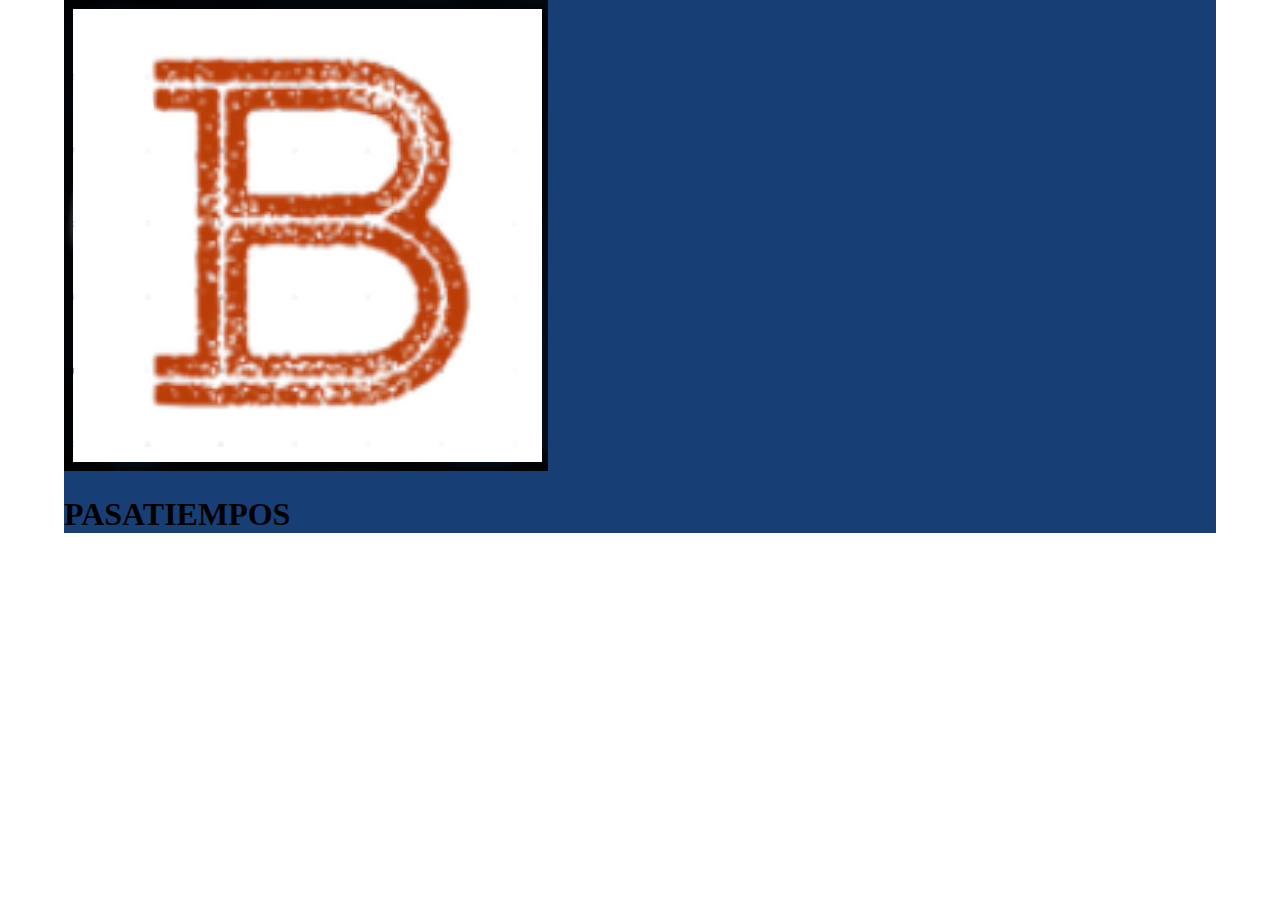
<file: index.html>
<!DOCTYPE HTML>
<html>
    <head>
        <title>Pasatiempos</title>
        <link rel="icon" href="src/img/logo.ico">
        <link rel="stylesheet" href="src/css/style.css">
    </head>
    <body>
            <section>
                <img src="src/img/logo.png">
                <h1>PASATIEMPOS</h1>
            </section>
            <section id="cuerpo">
                
                <div class="div_fila">
                    <div class="pasatiempo">
                        
                    </div>
                    <div class="pasatiempo">

                    </div>
                </div>

                <div class="div_fila">
                    <div class="pasatiempo">

                    </div>
                    <div class="pasatiempo">

                    </div>
                </div>
                <div class="div_fila">

                </div>
            </section>


            <footer>

            </footer>
        
    </body>
</html>
</file>
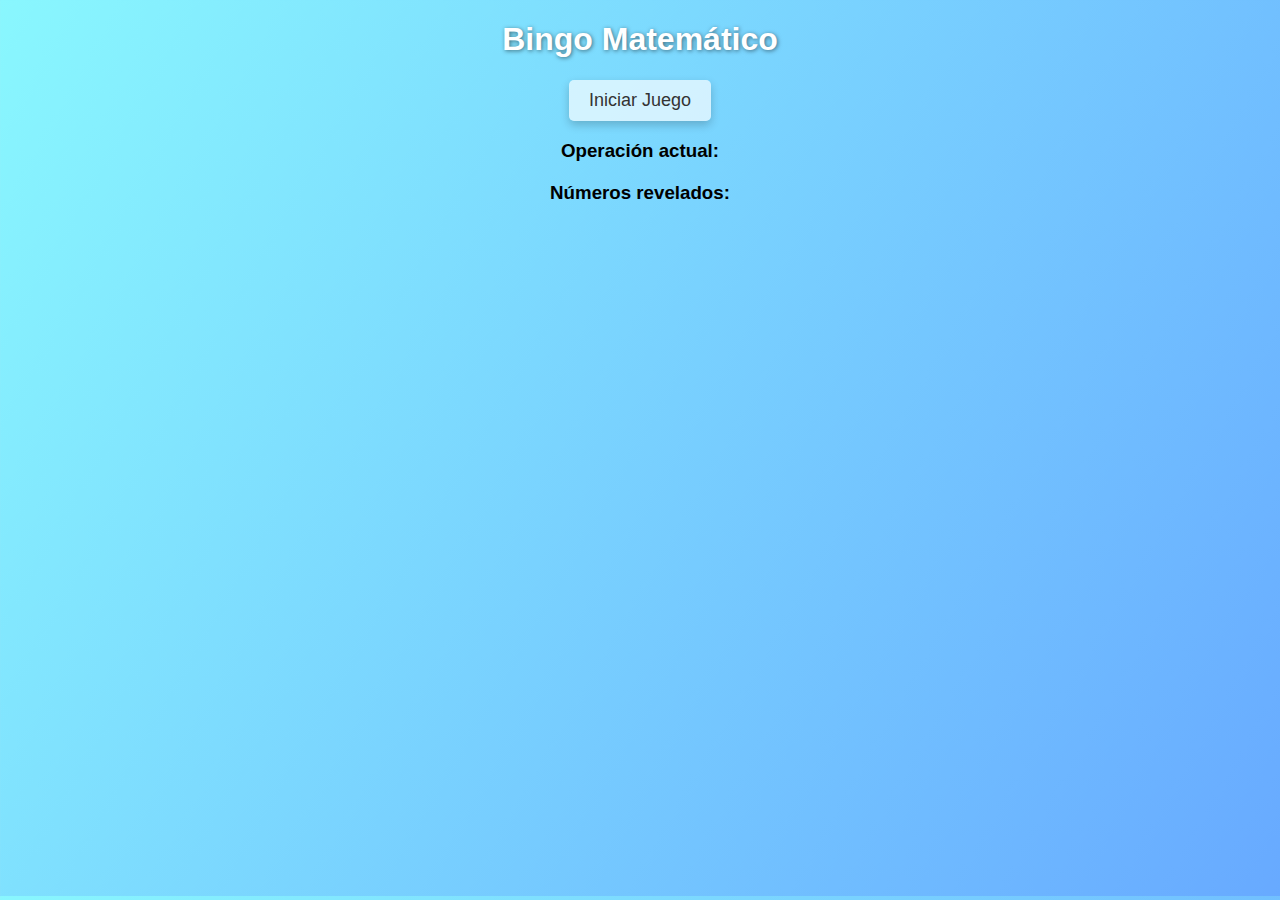
<file: Bingo/index.html>
<!DOCTYPE html>
<html lang="es">
<head>
    <meta charset="UTF-8">
    <meta name="viewport" content="width=device-width, initial-scale=1.0">
    <title>Bingo Matemático</title>
    <link rel="stylesheet" href="styles.css">
</head>
<body>
    <h1>Bingo Matemático</h1>
    <button onclick="iniciarJuego()">Iniciar Juego</button>
    <h3>Operación actual:</h3>
    <div id="operacionActual"></div>
    <h3>Números revelados:</h3>
    <div id="numerosRevelados"></div>
    <div id="cartulinas"></div>
    <script src="script.js"></script>
</body>
</html>
</file>
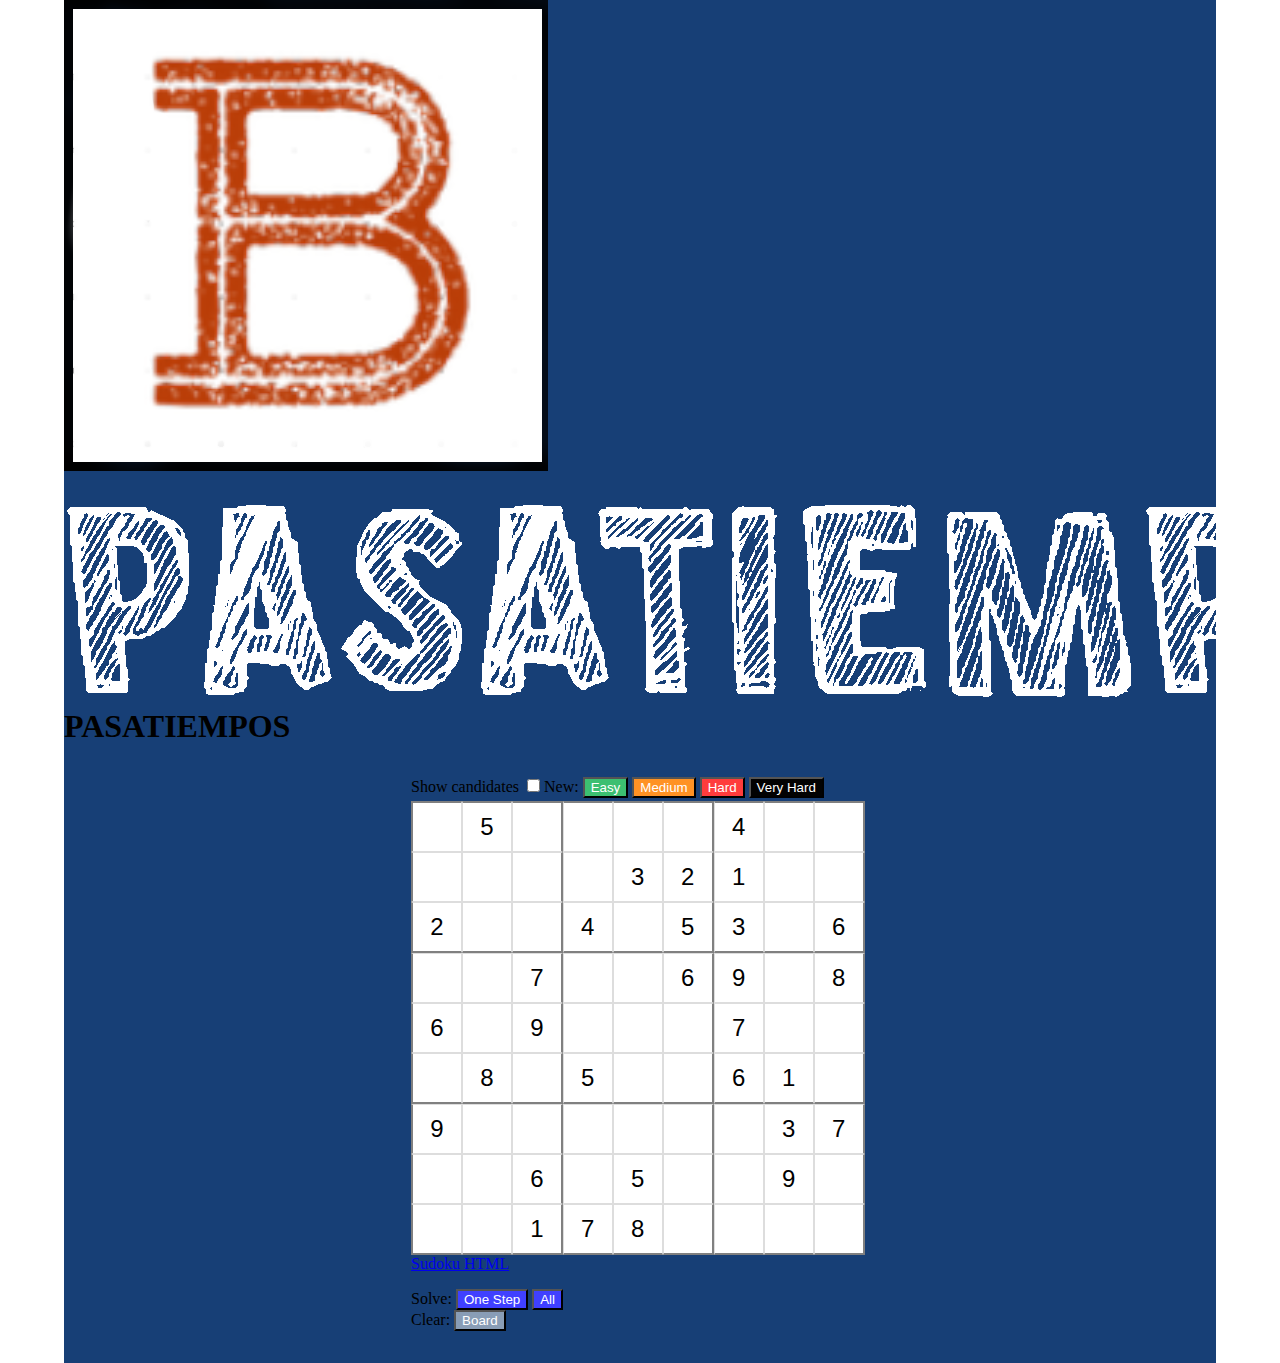
<file: Sudoku.html>
<!--
This Sudoku game is licensed under the MIT license:

Copyright (c) 2015 Jonas Ohlsson Aden (jonassebastianohlsson.com)
Modified work copyright (c) 2019 Nicolai Jaeger (McZak.com)

Permission is hereby granted, free of charge, to any person obtaining a copy
of this software and associated documentation files (the "Software"), to deal
in the Software without restriction, including without limitation the rights
to use, copy, modify, merge, publish, distribute, sublicense, and/or sell
copies of the Software, and to permit persons to whom the Software is
furnished to do so, subject to the following conditions:

The above copyright notice and this permission notice shall be included in all
copies or substantial portions of the Software.

THE SOFTWARE IS PROVIDED "AS IS", WITHOUT WARRANTY OF ANY KIND, EXPRESS OR
IMPLIED, INCLUDING BUT NOT LIMITED TO THE WARRANTIES OF MERCHANTABILITY,
FITNESS FOR A PARTICULAR PURPOSE AND NONINFRINGEMENT. IN NO EVENT SHALL THE
AUTHORS OR COPYRIGHT HOLDERS BE LIABLE FOR ANY CLAIM, DAMAGES OR OTHER
LIABILITY, WHETHER IN AN ACTION OF CONTRACT, TORT OR OTHERWISE, ARISING FROM,
OUT OF OR IN CONNECTION WITH THE SOFTWARE OR THE USE OR OTHER DEALINGS IN THE
SOFTWARE.
-->

<!-- <head> -->
  <html>
    
    <body>
      <section id="header">
        <img id="logo" src="src/img/logo.png">
        <img id="title" src="src/img/title.png">
    
        <h1>PASATIEMPOS</h1>
    </section>
    </body>
  </html>
  <style>
    .sudoku-board {
     min-height: 22.75rem;
     margin-top: 3px;
     margin-bottom: 1em;
    }
    
    .sudoku-board-cell {
     display: inline-block;
     position: relative;
     border: 1px solid #ddd;
     background: white;
     max-width: 11.11111%;
    }
    
    [data-board-size="9"].sudoku-board .sudoku-board-cell:nth-of-type(9n+1) {
     border-left-width: 2px;
     border-left-color: #808080;
    }
    
    [data-board-size="9"].sudoku-board .sudoku-board-cell:nth-of-type(n):nth-of-type(-n+9) {
     border-top-width: 2px;
     border-top-color: #808080;
    }
    
    [data-board-size="9"].sudoku-board .sudoku-board-cell:nth-of-type(3n) {
     border-right-width: 2px;
     border-right-color: #808080;
    }
    
    [data-board-size="9"].sudoku-board .sudoku-board-cell:nth-of-type(n+19):nth-of-type(-n+27),
    [data-board-size="9"].sudoku-board .sudoku-board-cell:nth-of-type(n+46):nth-of-type(-n+54),
    [data-board-size="9"].sudoku-board .sudoku-board-cell:nth-of-type(n+73):nth-of-type(-n+81) {
     border-bottom-width: 2px;
     border-bottom-color: #808080;
    }
    
    .sudoku-board-cell input {
     background: none;
     font-size: 19.2px;
     font-size: 1.2rem;
     text-align: center;
     width: 2em;
     max-width: 100%;
     height: 2em;
     border: 0;
     position: relative;
     z-index: 1; /*on top of candidates*/
    }
    
    .sudoku-board-cell .highlight-val {
     color: #00d;
    }
    
    .sudoku-board-cell .board-cell--error {
     background: #d00;
     color: #eee;
    }
    
    .sudoku-board-cell .candidates {
     display: none; /*hidden by default*/
     position: absolute;
     top: 0; bottom: 0; left: 0; right: 0;
     text-align: center;
     font-size: .75em;
     letter-spacing: -.5px;
     font-family: monospace, sans-serif;
     line-height: 0;
     text-align: justify;
    }
    
    .sudoku-board .candidates:after {
     content: "";
     display: inline-block;
     width: 100%;
    }
    
    @media(max-width: 23em){
     .sudoku-board .candidates {
      letter-spacing: -2px;
     }
    }
     .showCandidates .candidates {
      display: block;
     }
    
    .sudoku-board .candidates div {
     display: inline-block;
     width: 20%;
     line-height: 1.13;
     vertical-align: top;
     *display: inline;
     *zoom: 1;
    }
    
    .candidate--highlight {
     background-color: yellow;
    }
    .candidate--to-remove {
     background-color: red;
     color: white;
    }
    
    .sudokubutton1,.sudokubutton2,.sudokubutton3,.sudokubutton4,
    .sudokubutton5,.sudokubutton6,.sudokubutton7 {
    color: white;
    -webkit-transition-duration: 0.3s;
    transition-duration: 0.3s;
    padding: 1px 6px;
    }
    .sudokubutton1 {
    background-color: #3cbf71;
    }
    .sudokubutton2 {
    background-color: #ff9224;
    }
    .sudokubutton3 {
    background-color: #ff3c3c;
    }
    .sudokubutton4 {
    background-color: #020202;
    }
    .sudokubutton5,.sudokubutton6 {
    background-color: #4040ff;
    }
    .sudokubutton7 {
    background-color: #899db6;
    }
    .sudokubutton1:hover,.sudokubutton2:hover,.sudokubutton3:hover,.sudokubutton4:hover,
    .sudokubutton5:hover,.sudokubutton6:hover,.sudokubutton7:hover {
    background-color: #EDEDED;
    color: black;
    cursor: pointer;
    }
    
    * {
     margin:0; padding:0;
     -moz-box-sizing: border-box;
     -webkit-box-sizing: border-box;
     box-sizing: border-box;
    }
    
    .wrap {
     padding: 2em 1em;
     width: 400px;
     max-width: 100%;
     margin-left: auto;
     margin-right: auto;
    }
    
    @media(min-width: 30em) {
     .wrap {
      width: 490px;
     }
     .sudoku-board input {
      font-size: 24px;
      font-size: 1.5rem;
     }
     .sudoku-board .candidates {
      font-size: .8em;
     }
    }
    </style>
    
    <script src="../Sudoku/JS/a.js"></script>
    <script src="../Sudoku/JS/ron.js"></script>
    <!-- </head> -->
    
    <!-- <body> -->
    <div class="wrap">
        
    <!--show candidates toggle-->
    <label for="toggleCandidates">Show candidates </label>
    <input id="toggleCandidates" class="js-candidate-toggle" type="checkbox"/>
    <!--generate board buttons-->
    New:
    <button type="button" class="sudokubutton1 js-generate-board-btn--easy">Easy</button>
    <button type="button" class="sudokubutton2 js-generate-board-btn--medium">Medium</button>
    <button type="button" class="sudokubutton3 js-generate-board-btn--hard">Hard</button>
    <button type="button" class="sudokubutton4 js-generate-board-btn--very-hard">Very Hard</button>
    
    <!--the only required html-->
    <div id="sudoku" class="sudoku-board">
    </div>
    
    <!--solve buttons-->
    Solve: <button type="button" class="sudokubutton5 js-solve-step-btn">One Step</button>
    <button type="button" class="sudokubutton6 js-solve-all-btn">All</button>
    <br>
    <!--clear board btn-->
    Clear: <button type="button" class="sudokubutton7 js-clear-board-btn">Board</button>
    </div>
    
    <script>
     var $candidateToggle = $(".js-candidate-toggle"),
     $generateBoardBtnEasy = $(".js-generate-board-btn--easy"),
     $generateBoardBtnMedium = $(".js-generate-board-btn--medium"),
     $generateBoardBtnHard = $(".js-generate-board-btn--hard"),
     $generateBoardBtnVeryHard = $(".js-generate-board-btn--very-hard"),
     
     $solveStepBtn = $(".js-solve-step-btn"),
     $solveAllBtn = $(".js-solve-all-btn"),
     $clearBoardBtn = $(".js-clear-board-btn"),
     
     mySudokuJS = $("#sudoku").sudokuJS({
      difficulty: "very hard"
      //change state of our candidate showing checkbox on change in sudokuJS
      ,candidateShowToggleFn : function(showing){
       $candidateToggle.prop("checked", showing);
      }
     });
    
     $solveStepBtn.on("click", mySudokuJS.solveStep);
     $solveAllBtn.on("click", mySudokuJS.solveAll);
     $clearBoardBtn.on("click", mySudokuJS.clearBoard);
    
     $generateBoardBtnEasy.on("click", function(){
      mySudokuJS.generateBoard("easy");
     });
     $generateBoardBtnMedium.on("click", function(){
      mySudokuJS.generateBoard("medium");
     });
     $generateBoardBtnHard.on("click", function(){
      mySudokuJS.generateBoard("hard");
     });
     $generateBoardBtnVeryHard.on("click", function(){
      mySudokuJS.generateBoard("very hard");
     });
    
     $candidateToggle.on("change", function(){
      if($candidateToggle.is(":checked"))
       mySudokuJS.showCandidates();
      else
       mySudokuJS.hideCandidates();
     });
     $candidateToggle.trigger("change");
    </script>
    <head>
      <title>Sudoku</title>
      <link rel="icon" href="../src/img/logo.ico">
      <link rel="stylesheet" href="src/css/style.css">
  </head>

  <style>
    
  </style>
</file>
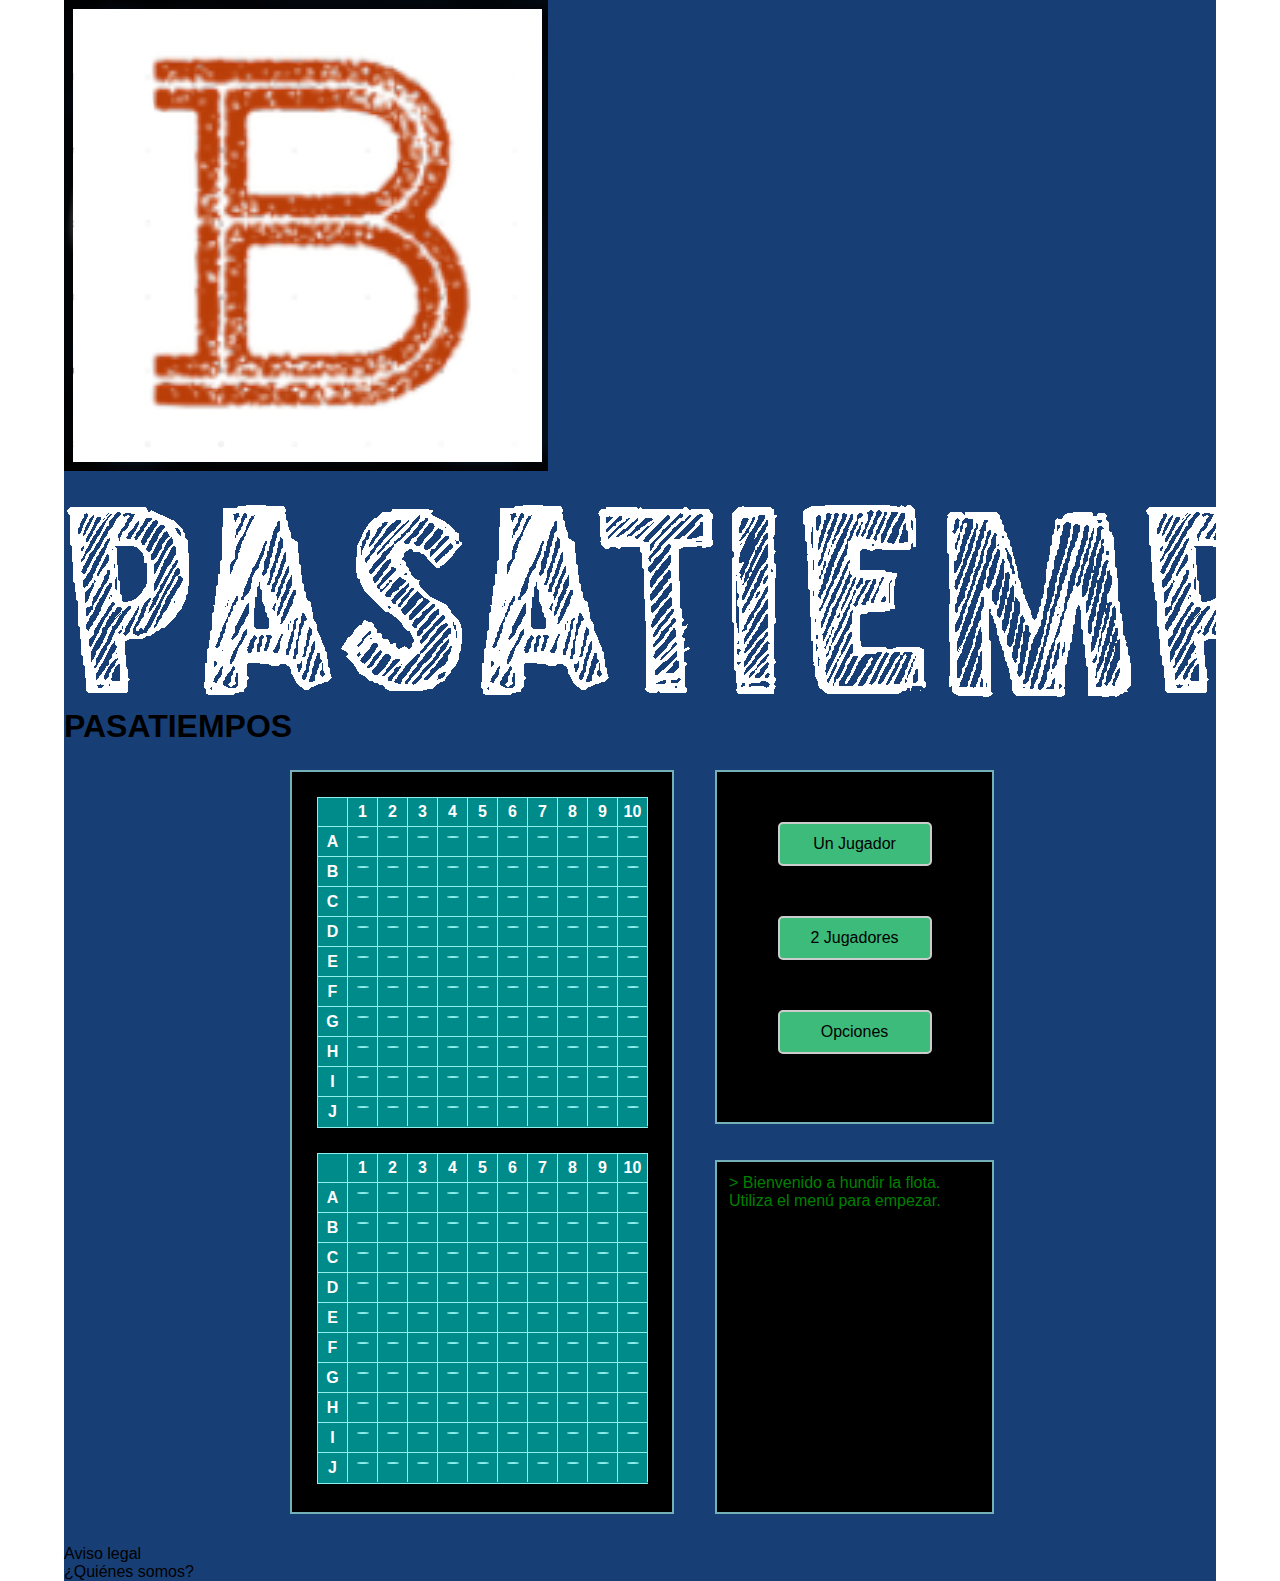
<file: HF/hlf.html>
<html lang="en">
<head>
    <meta charset="utf-8">
    <title>Hundir la flota</title>
    <link rel="icon" href="../src/img/logo.ico">
    <script src="https://ajax.googleapis.com/ajax/libs/jquery/1.10.1/jquery.min.js"></script>
    <link rel="stylesheet" href="../src/css/style.css"> 
<link rel="stylesheet" href="hlf.css">
</head>
<body>
  
 <script src="hlf.js"></script>
 
 <section id="header">
  <a href="../index.html">
    <img id="logo" src="../src/img/logo.png">
  </a>
  <a href="../index.html">
    <img id="title" src="../src/img/title.png">
</a>
  <h1>PASATIEMPOS</h1>
</section> 
 <div id="main">
    <div class="board">
      <div class="displays">
        <div class="top">
          <ul class="grid"></ul>
        </div>
        <div class="bottom">
          <ul class="grid"></ul>
        </div>
      </div>
    </div>
    <div class="panel">
      <div class="topPanel">
        <div class="layout">
          <div class='buttons one'>Un Jugador</div>
          <div class='buttons multi'>2 Jugadores</div>
          <div class='buttons options'>Opciones</div>
        </div>
      </div>
      <div class='console'>
        <span class='text'></span></div>
    </div>
  </div>
  <footer>
    <div>Aviso legal</div><div>¿Quiénes somos?</div>
</footer>
</body>
<style>
  body{
    font-family: Verdana, Geneva, Tahoma, sans-serif;
  }
  .board{
    background-color: rgb(0, 0, 0);
    border-radius: 0%;
  }
  .toppanel{
    background-color: rgb(0, 0, 0);
    border-radius: 0%;
  }
  .console{
    background-color: rgb(0, 0, 0);
    border-radius: 0%;
  
  }
  .buttons{
    background-color: rgb(61, 187, 122);
    color: rgb(0, 0, 0);
  }
</style>
</html>
</file>
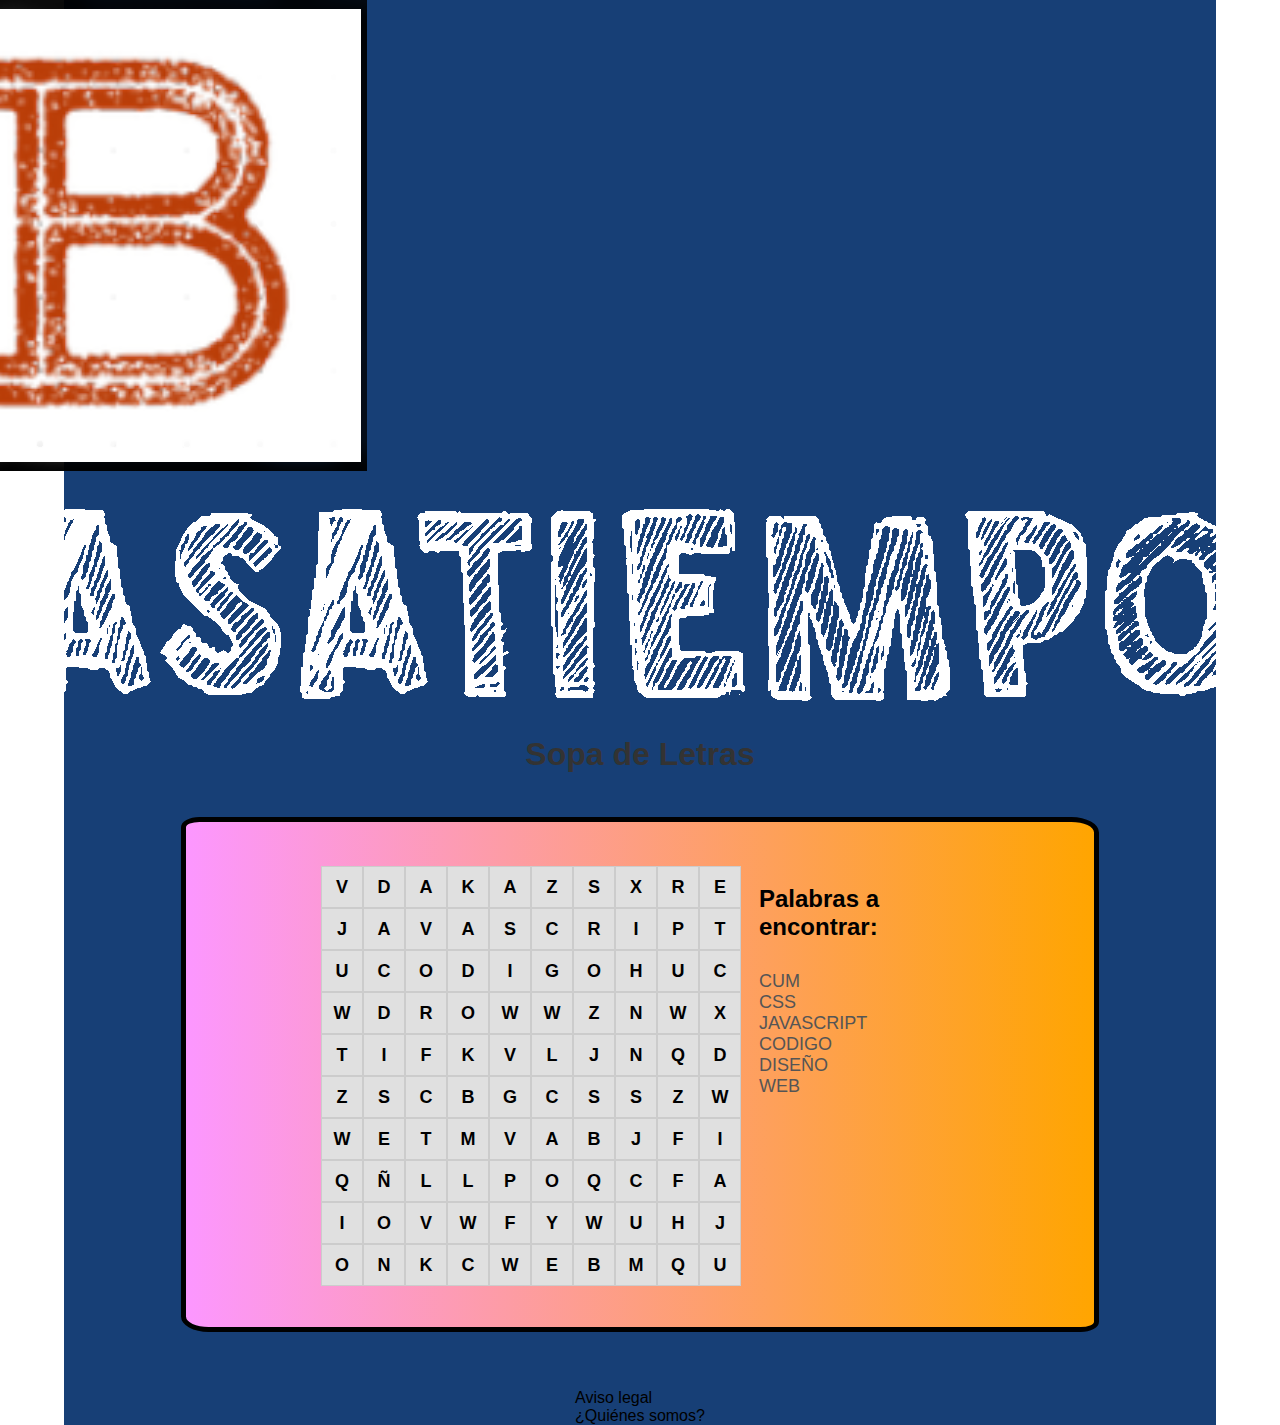
<file: Sopa/sopa.html>
<!DOCTYPE html>
<html lang="es">
<head>
    <meta charset="UTF-8">
    <meta name="viewport" content="width=device-width, initial-scale=1.0">
    <title>Sopa de Letras</title>
    <link rel="stylesheet" href="sopa.css">
    <link rel="stylesheet" href="../src/css/style.css">
</head>
<body>
    <section id="header">
        <a href="../index.html">
            <img id="logo" src="../src/img/logo.png">
        <a href="../index.html">
            <img id="title" src="../src/img/title.png">
        </a>
    </section>
    <h1>Sopa de Letras</h1>
    <div id="ambatukam">
    <div id="game-container">
        <div id="grid"></div>
        <div id="words-container">
            <h2>Palabras a encontrar:</h2>
            <ul id="word-list"></ul>
        </div>
    </div>
</div>
    <footer>
        <div>Aviso legal</div><div>¿Quiénes somos?</div>
    </footer>
    <script src="sopa.js"></script>

</body>

<style>
#ambatukam{
    background: linear-gradient(to right, rgb(252, 151, 255), orange);

    padding: 2% 10%;
    margin: 2% 0% 5% 0%;
    flood-opacity: 5%;
    border: 5px solid black;
    border-radius: 2% 3%;
}
ul
{
    color: white;
}
</style>
</html>
</file>
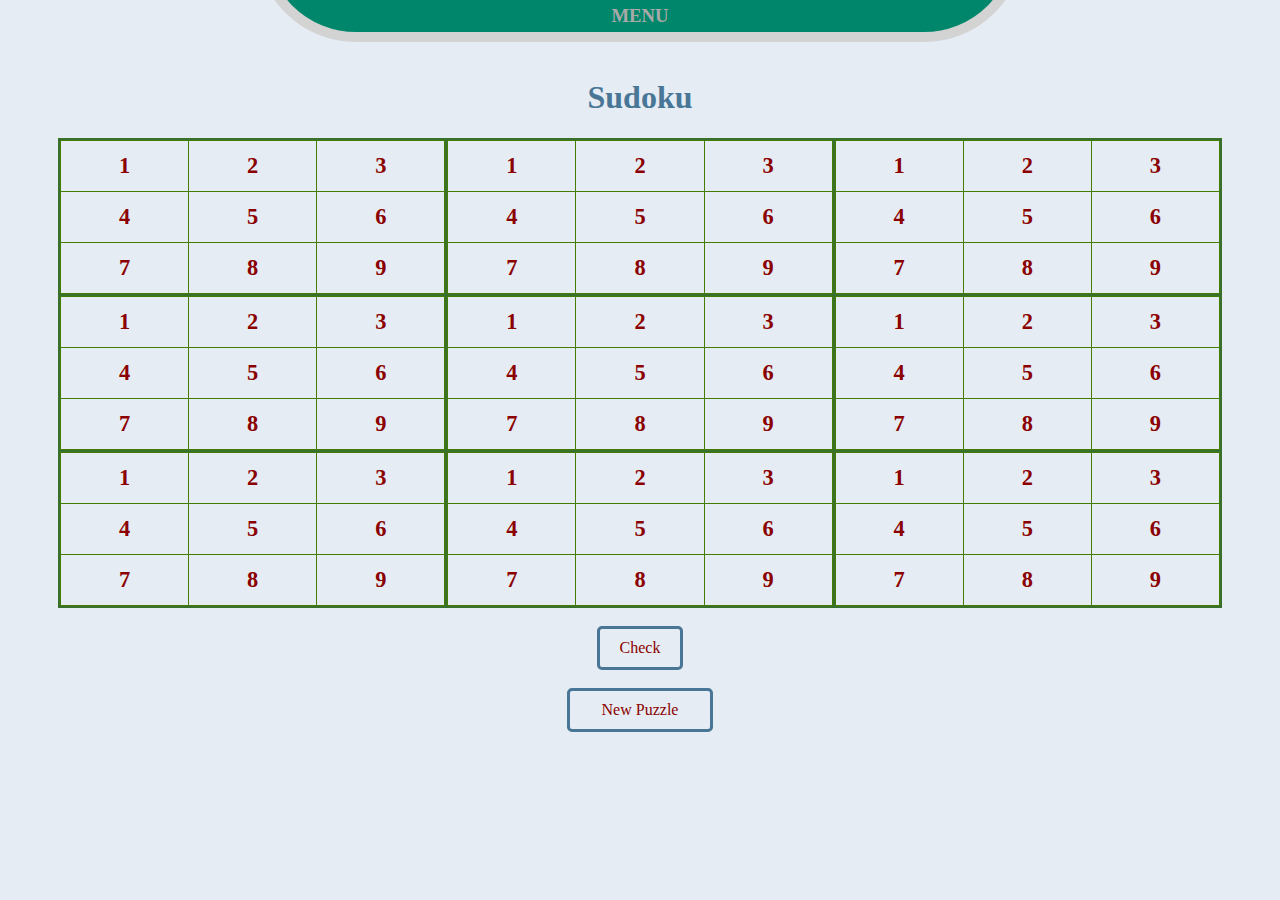
<file: Sudoku/Sudoku.html>
<!DOCTYPE html>
<html>  
<head>
    <meta charset="utf-8">
    <meta name="viewport" content="width=device-width, initial-scale=1">
    <link rel="stylesheet" type="text/css" href="STYLE/style.css">
    <script src="JS/ron.js" defer></script>
    <title>SUDOKU!</title>
</head>
<body>
    <script src="JS/ron.js"></script>
    <div class="settings">

  <h2>Settings</h2>
  <h4>Settings will apply next game</h4>

  <div class="setOne">
    <fieldset class="difficulty">
      <legend>Difficulty</legend>

      <p>
        <label for="easy">Easy:</label>
        <input type="radio" name="difficulty" id="easy" value="easy" />
      </p>
      <p>
        <label for="medium">Medium:</label>
        <input type="radio" name="difficulty" id="medium" value="medium" checked="checked" />
      </p>
      <p>
        <label for="hard">Hard:</label>
        <input type="radio" name="difficulty" id="hard" value="hard" />
      </p>

    </fieldset>

  </div>
  <div class="setTwo">
    <fieldset class="display">
      <legend>Display</legend>
      <h6>under developement</h6>
      <p>
        <label for="desktop">Desktop:</label>
        <input type="radio" name="display" id="desktop" value="desktop" />
      </p>
      <p>
        <label for="mobile">Mobile:</label>
        <input type="radio" name="display" id="mobile" value="mobile" checked="checked" />
      </p>

    </fieldset>
  </div>
  <div class="setThree">
    <fieldset class="misc">
      <legend>Misc</legend>
      <label for="restart" id='restartLabel'>Warn Before Restarting?</label>
      <input type="checkbox" name="restart" id="makeSure" />
    </fieldset>
  </div>
  <h3 id="min" class="minimized topBar">MENU</h3>
</div>


<h1>Sudoku</h1>

<div class="sudoku">
  <table id='main'>
    <tr>
      <td>
        <table>
          <tr>
            <td class="target" draggable="true">1</td>
            <td class="target" draggable="true">2</td>
            <td class="target" draggable="true">3</td>
          </tr>
          <tr>
            <td class="target" draggable="true">4</td>
            <td class="target" draggable="true">5</td>
            <td class="target" draggable="true">6</td>
          </tr>
          <tr>
            <td class="target" draggable="true">7</td>
            <td class="target" draggable="true">8</td>
            <td class="target" draggable="true">9</td>
          </tr>
        </table>
      </td>
      <td>
        <table>
          <tr>
            <td class="target" draggable="true">1</td>
            <td class="target" draggable="true">2</td>
            <td class="target" draggable="true">3</td>
          </tr>
          <tr>
            <td class="target" draggable="true">4</td>
            <td class="target" draggable="true">5</td>
            <td class="target" draggable="true">6</td>
          </tr>
          <tr>
            <td class="target" draggable="true">7</td>
            <td class="target" draggable="true">8</td>
            <td class="target" draggable="true">9</td>
          </tr>
        </table>
      </td>
      <td>
        <table>
          <tr>
            <td class="target" draggable="true">1</td>
            <td class="target" draggable="true">2</td>
            <td class="target" draggable="true">3</td>
          </tr>
          <tr>
            <td class="target" draggable="true">4</td>
            <td class="target" draggable="true">5</td>
            <td class="target" draggable="true">6</td>
          </tr>
          <tr>
            <td class="target" draggable="true">7</td>
            <td class="target" draggable="true">8</td>
            <td class="target" draggable="true">9</td>
          </tr>
        </table>
      </td>
    </tr>
    <tr>
      <td>
        <table>
          <tr>
            <td class="target" draggable="true">1</td>
            <td class="target" draggable="true">2</td>
            <td class="target" draggable="true">3</td>
          </tr>
          <tr>
            <td class="target" draggable="true">4</td>
            <td class="target" draggable="true">5</td>
            <td class="target" draggable="true">6</td>
          </tr>
          <tr>
            <td class="target" draggable="true">7</td>
            <td class="target" draggable="true">8</td>
            <td class="target" draggable="true">9</td>
          </tr>
        </table>
      </td>
      <td>
        <table>
          <tr>
            <td class="target" draggable="true">1</td>
            <td class="target" draggable="true">2</td>
            <td class="target" draggable="true">3</td>
          </tr>
          <tr>
            <td class="target" draggable="true">4</td>
            <td class="target" draggable="true">5</td>
            <td class="target" draggable="true">6</td>
          </tr>
          <tr>
            <td class="target" draggable="true">7</td>
            <td class="target" draggable="true">8</td>
            <td class="target" draggable="true">9</td>
          </tr>
        </table>
      </td>
      <td>
        <table>
          <tr>
            <td class="target" draggable="true">1</td>
            <td class="target" draggable="true">2</td>
            <td class="target" draggable="true">3</td>
          </tr>
          <tr>
            <td class="target" draggable="true">4</td>
            <td class="target" draggable="true">5</td>
            <td class="target" draggable="true">6</td>
          </tr>
          <tr>
            <td class="target" draggable="true">7</td>
            <td class="target" draggable="true">8</td>
            <td class="target" draggable="true">9</td>
          </tr>
        </table>
      </td>
    </tr>
    <tr>
      <td>
        <table>
          <tr>
            <td class="target" draggable="true">1</td>
            <td class="target" draggable="true">2</td>
            <td class="target" draggable="true">3</td>
          </tr>
          <tr>
            <td class="target" draggable="true">4</td>
            <td class="target" draggable="true">5</td>
            <td class="target" draggable="true">6</td>
          </tr>
          <tr>
            <td class="target" draggable="true">7</td>
            <td class="target" draggable="true">8</td>
            <td class="target" draggable="true">9</td>
          </tr>
        </table>
      </td>
      <td>
        <table>
          <tr>
            <td class="target" draggable="true">1</td>
            <td class="target" draggable="true">2</td>
            <td class="target" draggable="true">3</td>
          </tr>
          <tr>
            <td class="target" draggable="true">4</td>
            <td class="target" draggable="true">5</td>
            <td class="target" draggable="true">6</td>
          </tr>
          <tr>
            <td class="target" draggable="true">7</td>
            <td class="target" draggable="true">8</td>
            <td class="target" draggable="true">9</td>
          </tr>
        </table>
      </td>
      <td>
        <table>
          <tr>
            <td class="target" draggable="true">1</td>
            <td class="target" draggable="true">2</td>
            <td class="target" draggable="true">3</td>
          </tr>
          <tr>
            <td class="target" draggable="true">4</td>
            <td class="target" draggable="true">5</td>
            <td class="target" draggable="true">6</td>
          </tr>
          <tr>
            <td class="target" draggable="true">7</td>
            <td class="target" draggable="true">8</td>
            <td class="target" draggable="true">9</td>
          </tr>
        </table>
      </td>
    </tr>
  </table>
</div>

<div class="nums desktop">
  <div class="orig" draggable="true">
    <p>1</p>
  </div>
  <div class="orig" draggable="true">
    <p>2</p>
  </div>
  <div class="orig" draggable="true">
    <p>3</p>
  </div>
  <div class="orig" draggable="true">
    <p>4</p>
  </div>
  <div class="orig" draggable="true">
    <p>5</p>
  </div>
  <div class="orig" draggable="true">
    <p>6</p>
  </div>
  <div class="orig" draggable="true">
    <p>7</p>
  </div>
  <div class="orig" draggable="true">
    <p>8</p>
  </div>
  <div class="orig" draggable="true">
    <p>9</p>
  </div>
</div>
<br>
<p class="btn">Check</p>
<br>
<p class="btn" id="start">New Puzzle</p>

<div class="keypad">
  <div class="close">X</div>
  <div>1</div>
  <div>2</div>
  <div>3</div>
  <div>4</div>
  <div>5</div>
  <div>6</div>
  <div>7</div>
  <div>8</div>
  <div>9</div>
</div>
</body>
</html>
</file>
<file: src/css/style.css>
body{
    background-color: rgb(23, 63, 118);
    margin: 0% 5%;
}

html{
    background-color: white ;
}
</file>
<file: Bingo/styles.css>
body {
    margin: 0;
    padding: 0;
    overflow: hidden;
    font-family: Arial, sans-serif;
    text-align: center;
    background: linear-gradient(120deg, #89f7fe, #66a6ff, #ff9a9e, #fad0c4);
    background-size: 400% 400%;
    animation: backgroundAnimation 15s ease infinite;
}

@keyframes backgroundAnimation {
    0% { background-position: 0% 50%; }
    50% { background-position: 100% 50%; }
    100% { background-position: 0% 50%; }
}

h1 {
    color: #fff;
    text-shadow: 1px 1px 4px rgba(0, 0, 0, 0.5);
}

button {
    background-color: #ffffffaa;
    color: #333;
    padding: 10px 20px;
    font-size: 18px;
    border: none;
    cursor: pointer;
    border-radius: 5px;
    box-shadow: 0 4px 10px rgba(0, 0, 0, 0.2);
    transition: background-color 0.3s ease;
}

button:hover {
    background-color: #ffffff;
}

#cartulinas {
    display: flex;
    justify-content: center;
    flex-wrap: wrap;
    margin-top: 20px;
}

table {
    border: 2px solid #ffffff99;
    border-collapse: collapse;
    margin: 10px;
    box-shadow: 0 4px 10px rgba(0, 0, 0, 0.2);
}

td {
    width: 50px;
    height: 50px;
    text-align: center;
    font-size: 24px;
    border: 1px solid #ffffff66;
    cursor: pointer;
}

#operacionActual {
    font-size: 48px;
    font-weight: bold;
    color: #fff;
    text-shadow: 1px 1px 4px rgba(0, 0, 0, 0.5);
    margin: 20px;
}
</file>
<file: HF/hlf.css>
@import url(https://fonts.googleapis.com/css?family=Roboto:400,700);

* {
    margin: 0;
    padding: 0;
}

html {
    width: 100%;
    height: 100%;
}

#main {
    width: 700px;
    height: 800px;
    margin: auto;

}

.board {
    position: absolute;
    width: 380px; 
    height: 740px;
    margin: 25px auto;
    border: 2px solid #73B1B7;
    border-radius: 10px;
}

.displays {
    position: relative;
    margin: 25px;
}

.top {
    width: 330px;
    height: 330px;
    background: #008B8B;
    border-left: 1px solid #8DEEEE;
    border-bottom: 1px solid #8DEEEE;

}

.bottom {
    width: 330px;
    height: 330px;
    margin-top: 25px;
    background: #008B8B;
    border-left: 1px solid #8DEEEE;
    border-bottom: 1px solid #8DEEEE;
}

.grid {
    position: absolute;
    width: 300px;
    height: 300px;
    background: rgba(0,0,0,0);
    margin-left: 30px;
    font-size: 0;
}

.aTops {
    width: 29px;
    height: 29px;
    border-top: 1px solid #8DEEEE;
    border-right: 1px solid #8DEEEE;
    display: table-cell;
    vertical-align: middle;

    font-weight: bold;
    color: white;
    text-align: center;
}

.aLeft {
    position: relative;
    width: 29px;
    height: 29px;
    border-top: 1px solid #8DEEEE;
    border-right: 1px solid #8DEEEE;
    display: block;
    line-height: 29px;

    font-weight: bold;
    color: white;
    text-align: center;
}

.points {
    position: relative;
    width: 29px;
    height: 29px;
    border-top: 1px solid #8DEEEE;
    border-right: 1px solid #8DEEEE;
    display: inline-block;


}

.highlight {
    background: rgba(144,144,144,0.9);
}

.hidezero {
    color: #008B8B;
}

.hole {
    position: relative;
    width: 10px;
    height: 10px;
    margin: 9px;
    border: 1px solid #8DEEEE;
    border-radius: 50%;
    display: table;
}


.panel {
    float: right;
    width: 275px;
    height: 740px;
    margin-top: 25px;
}

.topPanel {
    width: 275px;
    height: 350px;
    border: 2px solid #73B1B7;
    border-radius: 10px;
    display: inline-block;
}

.bottomPanel {
    
}

.console {
    position: relative;
    width: 275px;
    height: 350px;
    margin-top: 36px;
    display: block;

    background: rgba(144,144,144,0.6);
    border: 2px solid #73B1B7;
    border-radius: 10px;

    color: green;
}

.text {
    position: relative;
    width: 250px;
    height: 375px;
    margin: 12px;
    display: inline-block;
}

.buttons {
    position: relative;
    display: block;
    width: 150px;
    height: 40px;

    margin: 50px auto;
    border: 2px solid #cccccc;
    border-radius: 5px;
    -webkit-border-radius: 5px;
    -moz-border-radius: 5px;

    text-align: center;
    line-height: 40px;

    cursor: pointer;
}

.buttons:hover {
    background: rgba(169,169,169,0.3);
}

.target {
    background: rgba(250, 10, 10, 0.7);
}

.carrier {
    background: rgba(36,36,36,1);
}

.battleship {
    background: rgba(49,49,49,0.9);
}

.cruiser {
    background: rgba(64,64,64,0.9);
}

.destroyer {
    background: rgba(81,81,81,0.7);
}

.frigate {
    background: rgba(100,100,100,0.7);
}

.one {

}

.self {
}

.random {

}

.error {
    
}

.turn {

}

.hit {
    position: relative;
    margin: 1.5px;
    width: 15px;
    height: 15px;
    top: 5px;
    left: 5px;

    
    background: rgb(220,10,10);
    border: 1px solid red;
    border-radius: 100%;
    overflow: hidden;

    display: table;

    animation-name: expand;
    animation-duration: 0.5s;
    animation-iteration-count: 1;
    animation-timing-function: linear;
    animation-fill-mode: none;

    -webkit-animation-name: expand;
    -webkit-animation-duration: 0.5s;
    -webkit-animation-iteration-count: 1;
    -webkit-animation-timing-function: linear;
    -webkit-animation-fill-mode: none;

    -moz-animation-name: expand;
    -moz-animation-duration: 0.5s;
    -moz-animation-iteration-count: 1;
    -moz-animation-timing-function: linear;
    -moz-animation-fill-mode: none;
}

.miss {
    position: relative;
    margin: 1.5px;
    width: 15px;
    height: 15px;
    top: 5px;
    left: 5px;

    background: rgb(250,250,250);
    border: 1px solid white;
    border-radius: 100%;
    overflow: hidden;

    display: table;

    animation: expand;
    animation-duration: 0.5s;
    animation-iteration-count: 1;
    animation-timing-function: linear;
    animation-fill-mode: none;

    -webkit-animation: expand;
    -webkit-animation-duration: 0.5s;
    -webkit-animation-iteration-count: 1;
    -webkit-animation-timing-function: linear;
    -webkit-animation-fill-mode: none;

    -moz-animation: expand;
    -moz-animation-duration: 0.5s;
    -moz-animation-iteration-count: 1;
    -moz-animation-timing-function: linear;
    -moz-animation-fill-mode: none;

}

@keyframes expand {
    0% {
        width: 0px;
        height: 0px;
        top: 12.5px;
        left: 12.5px;
    }
    50% {
        width: 25px;
        height: 25px;
        top: 0px;
        left: 0px;
    }
    100% {
        width: 15px;
        height: 15px;
        top: 5px;
        left: 5px;
    }
}

@-webkit-keyframes expand {
    0% {
        width: 0px;
        height: 0px;
        top: 12.5px;
        left: 12.5px;
    }
    50% {
        width: 25px;
        height: 25px;
        top: 0px;
        left: 0px;
    }
    100% {
        width: 15px;
        height: 15px;
        top: 5px;
        left: 5px;
    }
}

@-moz-keyframes expand {
    0% {
        width: 0px;
        height: 0px;
        top: 12.5px;
        left: 12.5px;
    }
    50% {
        width: 25px;
        height: 25px;
        top: 0px;
        left: 0px;
    }
    100% {
        width: 15px;
        height: 15px;
        top: 5px;
        left: 5px;
    }
}
</file>
<file: Sopa/sopa.css>
body {
    font-family: Arial, sans-serif;
    display: flex;
    flex-direction: column;
    align-items: center;
    margin: 0;
    background-color: #f4f4f9;
}

h1 {
    margin-top: 20px;
    color: #333;
}

#game-container {
    display: flex;
    gap: 20px;
    margin: 20px;
}

#grid {
    display: grid;
    grid-template-columns: repeat(10, 40px);
    grid-template-rows: repeat(10, 40px);
    gap: 2px;
}

.cell {
    width: 40px;
    height: 40px;
    background-color: #e0e0e0;
    text-align: center;
    line-height: 40px;
    font-size: 18px;
    font-weight: bold;
    cursor: pointer;
    border: 1px solid #ccc;
    user-select: none;
}

.cell.selected {
    background-color: #87cefa;
    color: white;
}

#words-container {
    display: flex;
    flex-direction: column;
    max-width: 200px;
}

#word-list {
    list-style: none;
    padding: 0;
    margin-top: 10px;
}

#word-list li {
    font-size: 18px;
    color: #555;
    text-transform: uppercase;
}

#word-list li.found {
    text-decoration: line-through;
    color: green;
}
</file>
<file: Sudoku/STYLE/style.css>
html {
  position: relative;
}

body {
  background-color: #e5ecf3;
  padding: 50px;
}

h1 {
  text-align: center;
  color: #497696;
}

.sudoku {
  height: 60%;
}

table {
  border: 1px solid grey;
  border-collapse: collapse;
  text-align: center;
  border-spacing: none;
  margin: 0 auto;
  height: 100%;
  width: 100%;
}

td {
  border: 2px solid #38702d;
  padding: 0;
}

td td {
  border: 1px solid #457c00;
  width: 50px;
  height: 50px;
  font-weight: bold;
  font-size: 1.4em;
  color: darkred;
  z-index: 100;
}

.nums {
  text-align: center;
  height: 30px;
  margin-bottom: 50px;
  display: none;
}

.orig {
  position: relative;
  display: inline-block;
  width: 40px;
  height: 20px;
  font-size: 1.25em;
  border: 2px solid #9999ee;
  padding: 10px;
  border-radius: 10px;
  text-align: center;
  //font-weight: bold;
}

.orig p {
  height: 100%;
  margin: 0;
  padding: 0;
/*   z-index: 1; */
}

.btn {
  width: 60px;
  padding: 10px;
  border-radius: 5px;
  border: 3px solid #497696;
  margin: 0 auto;
  text-align: center;
  color: darkred;
  cursor: pointer;
}

.btn:active {
  background-color: #de4c35;
  color: #497696;
}

#start {
  width: 120px;
}

.target {
  transition: 0.2s linear;
  -webkit-transition: 0.2s linear;
  ms-transition: 0.2s linear;
  moztransition: 0.2s linear;
}


/*//settings*/

.settings {
  position: absolute;
  /*width: 40%;*/
  top: -625px;
  left: 20%;
  right: 20%;
  border: 10px solid lightgrey;
  border-radius: 100px;
  padding: 40px;
  padding-top: 5px;
  padding-bottom: 5px;
  background-color: #00876b;
  transition: 0.5s linear;
  z-index: 10;
}

.settings h2 {
  color: darkorange;
}

.settings h2,
.settings h4,
.settings h3 {
  text-align: center;
}

.settings h4 {
  color: darkgrey;
}

.settings legend {
  color: #beffee;
  border: 1px solid;
  padding: 0 10px;
}

.settings fieldset {
  width: 80%;
  margin: 0 auto;
  margin-bottom: 40px;
  border: 1px solid yellow;
}

.settings  label {
  float: left;
  width: 80px;
  color: #ffff00;
}
.settings .setThree label {
  width: 175px;
  color: MISTYROSE;
  font-weight: bold;
}
.settings .setThree input {
  font-size: 1em;
}

.settings #min {
  margin-bottom: 0;
  color: darkgrey;
  cursor: pointer;
}

.settings #min:hover {
  color: orange;
}

.keypad {
  visibility: hidden;
  position: absolute;
  width: 200px;
  left: 45%;
  top: 5%;
  border: 5px solid grey;
  text-align: center;
  background: lightgreen;
  border-radius: 5px;
}

.keypad div {
  display: inline-block;
  width: 60px;
  height: 60px;
  margin: 0px;
  border: 1px solid lightgreen;
  line-height: 60px;
  font-size: 3em;
  background: #74a4c0;
  cursor: pointer;
  color: yellow;
}

.keypad .close {
  position: absolute;
  height: 20px;
  width: 20px;
  border-radius: 50%;
  border: 2px solid orange;
  line-height: 20px;
  font-size: 20px;
  color: tomato;
  right: 0;
  top: -18px;
  background-color: steelblue;
}
</file>
